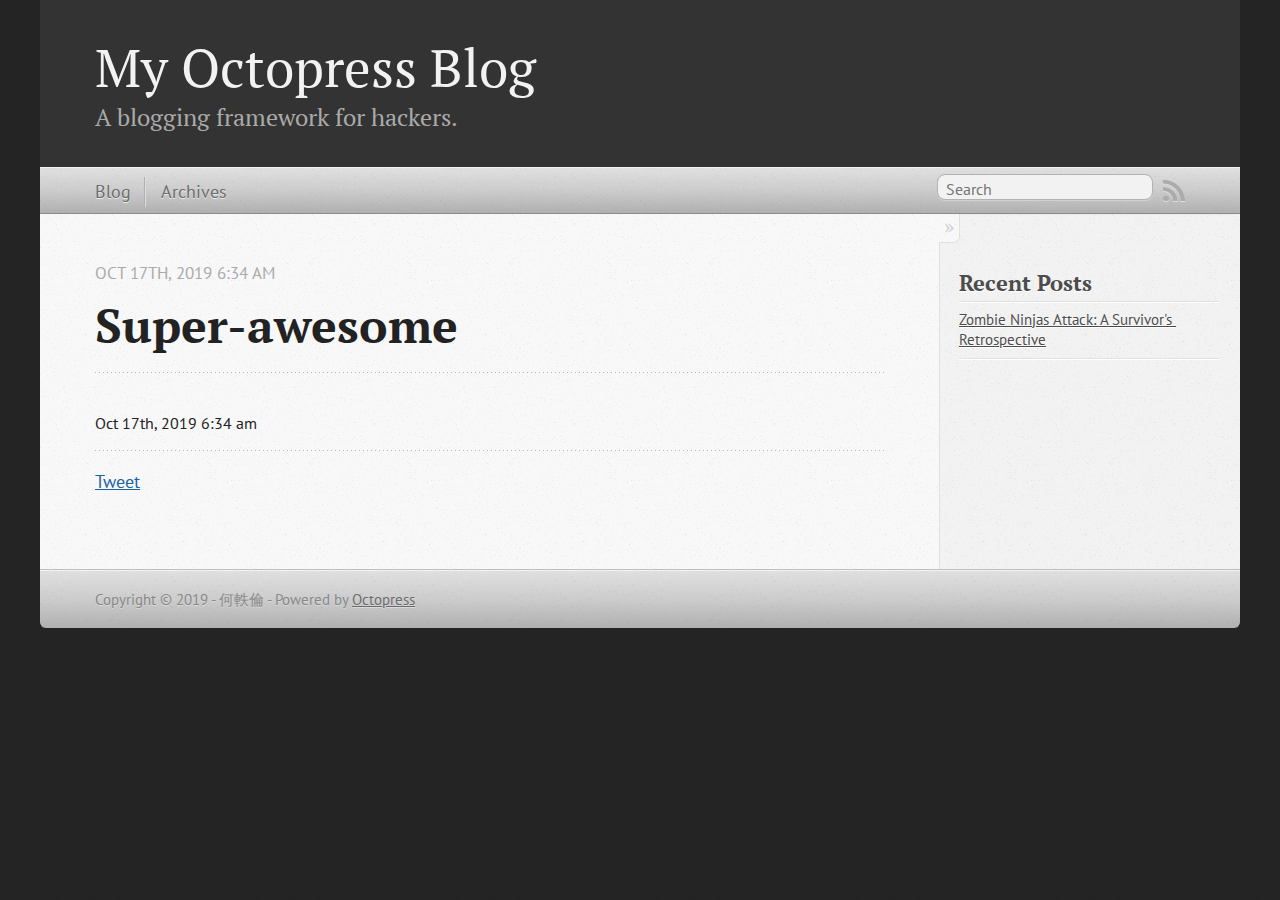
<file: super-awesome/index.html>
<!DOCTYPE html>
<!--[if IEMobile 7 ]><html class="no-js iem7"><![endif]-->
<!--[if lt IE 9]><html class="no-js lte-ie8"><![endif]-->
<!--[if (gt IE 8)|(gt IEMobile 7)|!(IEMobile)|!(IE)]><!--><html class="no-js" lang="en"><!--<![endif]-->
<head>
  <meta charset="utf-8">
  <title>Super-awesome - My Octopress Blog</title>
  <meta name="author" content="何軼倫">

  
  <meta name="description" content=" Super-awesome Oct 17th, 2019 6:34 am Oct 17th, 2019 6:34 am Tweet Recent Posts Zombie Ninjas Attack: A Survivor's Retrospective ">
  

  <!-- http://t.co/dKP3o1e -->
  <meta name="HandheldFriendly" content="True">
  <meta name="MobileOptimized" content="320">
  <meta name="viewport" content="width=device-width, initial-scale=1">

  
  <link rel="canonical" href="http://josephho290.github.io/super-awesome/">
  <link href="/favicon.png" rel="icon">
  <link href="/stylesheets/screen.css" media="screen, projection" rel="stylesheet" type="text/css">
  <link href="/atom.xml" rel="alternate" title="My Octopress Blog" type="application/atom+xml">
  <script src="/javascripts/modernizr-2.0.js"></script>
  <script src="//ajax.googleapis.com/ajax/libs/jquery/1.9.1/jquery.min.js"></script>
  <script>!window.jQuery && document.write(unescape('%3Cscript src="/javascripts/libs/jquery.min.js"%3E%3C/script%3E'))</script>
  <script src="/javascripts/octopress.js" type="text/javascript"></script>
  <!--Fonts from Google"s Web font directory at http://google.com/webfonts -->
<link href="//fonts.googleapis.com/css?family=PT+Serif:regular,italic,bold,bolditalic" rel="stylesheet" type="text/css">
<link href="//fonts.googleapis.com/css?family=PT+Sans:regular,italic,bold,bolditalic" rel="stylesheet" type="text/css">

  

</head>

<body   >
  <header role="banner"><hgroup>
  <h1><a href="/">My Octopress Blog</a></h1>
  
    <h2>A blogging framework for hackers.</h2>
  
</hgroup>

</header>
  <nav role="navigation"><ul class="subscription" data-subscription="rss">
  <li><a href="/atom.xml" rel="subscribe-rss" title="subscribe via RSS">RSS</a></li>
  
</ul>
  
<form action="https://www.google.com/search" method="get">
  <fieldset role="search">
    <input type="hidden" name="sitesearch" value="josephho290.github.io">
    <input class="search" type="text" name="q" results="0" placeholder="Search"/>
  </fieldset>
</form>
  
<ul class="main-navigation">
  <li><a href="/">Blog</a></li>
  <li><a href="/blog/archives">Archives</a></li>
</ul>

</nav>
  <div id="main">
    <div id="content">
      <div>
<article role="article">
  
  <header>
    <h1 class="entry-title">Super-awesome</h1>
    <p class="meta">




<time class='entry-date' datetime='2019-10-17T06:34:00+08:00'><span class='date'><span class='date-month'>Oct</span> <span class='date-day'>17</span><span class='date-suffix'>th</span>, <span class='date-year'>2019</span></span> <span class='time'>6:34 am</span></time></p>
  </header>
  
  

  
    <footer>
      <p class="meta">
        
        




<time class='entry-date' datetime='2019-10-17T06:34:00+08:00'><span class='date'><span class='date-month'>Oct</span> <span class='date-day'>17</span><span class='date-suffix'>th</span>, <span class='date-year'>2019</span></span> <span class='time'>6:34 am</span></time>
        
      </p>
      
        <div class="sharing">
  
  <a href="//twitter.com/share" class="twitter-share-button" data-url="http://josephho290.github.io/super-awesome/index.html" data-via="" data-counturl="http://josephho290.github.io/super-awesome/index.html" >Tweet</a>
  
  
  
</div>

      
    </footer>
  
</article>

</div>

<aside class="sidebar">
  
    <section>
  <h1>Recent Posts</h1>
  <ul id="recent_posts">
    
      <li class="post">
        <a href="/blog/2019/10/17/zombie-ninjas-attack-a-survivors-retrospective/">Zombie Ninjas Attack: A Survivor's Retrospective</a>
      </li>
    
  </ul>
</section>





  
</aside>


    </div>
  </div>
  <footer role="contentinfo"><p>
  Copyright &copy; 2019 - 何軼倫 -
  <span class="credit">Powered by <a href="http://octopress.org">Octopress</a></span>
</p>

</footer>
  







  <script type="text/javascript">
    (function(){
      var twitterWidgets = document.createElement('script');
      twitterWidgets.type = 'text/javascript';
      twitterWidgets.async = true;
      twitterWidgets.src = '//platform.twitter.com/widgets.js';
      document.getElementsByTagName('head')[0].appendChild(twitterWidgets);
    })();
  </script>





</body>
</html>
</file>
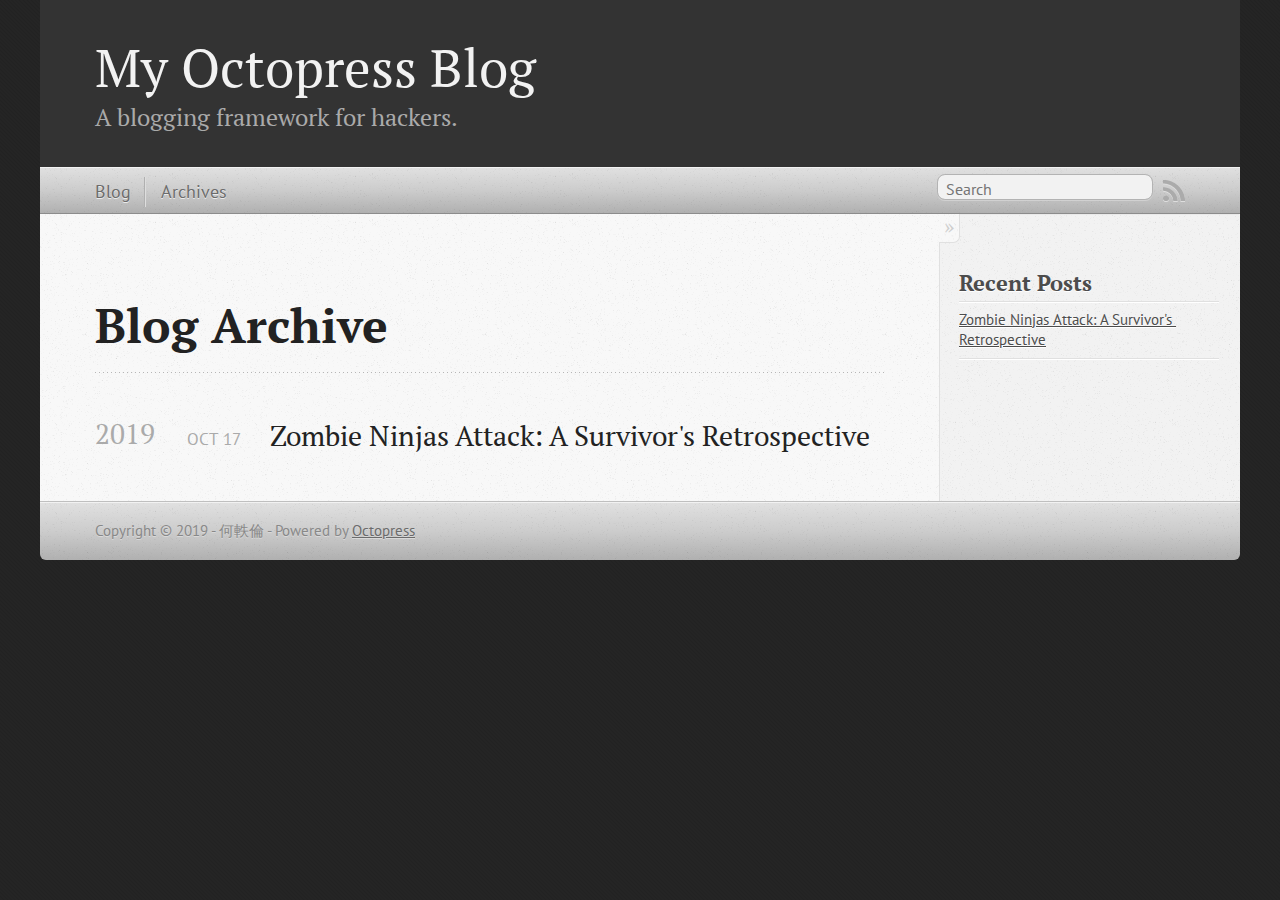
<file: blog/archives/index.html>
<!DOCTYPE html>
<!--[if IEMobile 7 ]><html class="no-js iem7"><![endif]-->
<!--[if lt IE 9]><html class="no-js lte-ie8"><![endif]-->
<!--[if (gt IE 8)|(gt IEMobile 7)|!(IEMobile)|!(IE)]><!--><html class="no-js" lang="en"><!--<![endif]-->
<head>
  <meta charset="utf-8">
  <title>Blog Archive - My Octopress Blog</title>
  <meta name="author" content="何軼倫">

  
  <meta name="description" content=" Blog Archive 2019 Zombie Ninjas Attack: A Survivor's Retrospective Oct 17 2019 Recent Posts Zombie Ninjas Attack: A Survivor's Retrospective ">
  

  <!-- http://t.co/dKP3o1e -->
  <meta name="HandheldFriendly" content="True">
  <meta name="MobileOptimized" content="320">
  <meta name="viewport" content="width=device-width, initial-scale=1">

  
  <link rel="canonical" href="http://josephho290.github.io/blog/archives/">
  <link href="/favicon.png" rel="icon">
  <link href="/stylesheets/screen.css" media="screen, projection" rel="stylesheet" type="text/css">
  <link href="/atom.xml" rel="alternate" title="My Octopress Blog" type="application/atom+xml">
  <script src="/javascripts/modernizr-2.0.js"></script>
  <script src="//ajax.googleapis.com/ajax/libs/jquery/1.9.1/jquery.min.js"></script>
  <script>!window.jQuery && document.write(unescape('%3Cscript src="/javascripts/libs/jquery.min.js"%3E%3C/script%3E'))</script>
  <script src="/javascripts/octopress.js" type="text/javascript"></script>
  <!--Fonts from Google"s Web font directory at http://google.com/webfonts -->
<link href="//fonts.googleapis.com/css?family=PT+Serif:regular,italic,bold,bolditalic" rel="stylesheet" type="text/css">
<link href="//fonts.googleapis.com/css?family=PT+Sans:regular,italic,bold,bolditalic" rel="stylesheet" type="text/css">

  

</head>

<body   >
  <header role="banner"><hgroup>
  <h1><a href="/">My Octopress Blog</a></h1>
  
    <h2>A blogging framework for hackers.</h2>
  
</hgroup>

</header>
  <nav role="navigation"><ul class="subscription" data-subscription="rss">
  <li><a href="/atom.xml" rel="subscribe-rss" title="subscribe via RSS">RSS</a></li>
  
</ul>
  
<form action="https://www.google.com/search" method="get">
  <fieldset role="search">
    <input type="hidden" name="sitesearch" value="josephho290.github.io">
    <input class="search" type="text" name="q" results="0" placeholder="Search"/>
  </fieldset>
</form>
  
<ul class="main-navigation">
  <li><a href="/">Blog</a></li>
  <li><a href="/blog/archives">Archives</a></li>
</ul>

</nav>
  <div id="main">
    <div id="content">
      <div>
<article role="article">
  
  <header>
    <h1 class="entry-title">Blog Archive</h1>
    
  </header>
  
  <div id="blog-archives">



  
  <h2>2019</h2>

<article>
  
<h1><a href="/blog/2019/10/17/zombie-ninjas-attack-a-survivors-retrospective/">Zombie Ninjas Attack: A Survivor's Retrospective</a></h1>
<time datetime="2019-10-17T06:33:07+08:00" pubdate><span class='month'>Oct</span> <span class='day'>17</span> <span class='year'>2019</span></time>


</article>

</div>

  
</article>

</div>

<aside class="sidebar">
  
    <section>
  <h1>Recent Posts</h1>
  <ul id="recent_posts">
    
      <li class="post">
        <a href="/blog/2019/10/17/zombie-ninjas-attack-a-survivors-retrospective/">Zombie Ninjas Attack: A Survivor's Retrospective</a>
      </li>
    
  </ul>
</section>





  
</aside>


    </div>
  </div>
  <footer role="contentinfo"><p>
  Copyright &copy; 2019 - 何軼倫 -
  <span class="credit">Powered by <a href="http://octopress.org">Octopress</a></span>
</p>

</footer>
  







  <script type="text/javascript">
    (function(){
      var twitterWidgets = document.createElement('script');
      twitterWidgets.type = 'text/javascript';
      twitterWidgets.async = true;
      twitterWidgets.src = '//platform.twitter.com/widgets.js';
      document.getElementsByTagName('head')[0].appendChild(twitterWidgets);
    })();
  </script>





</body>
</html>
</file>
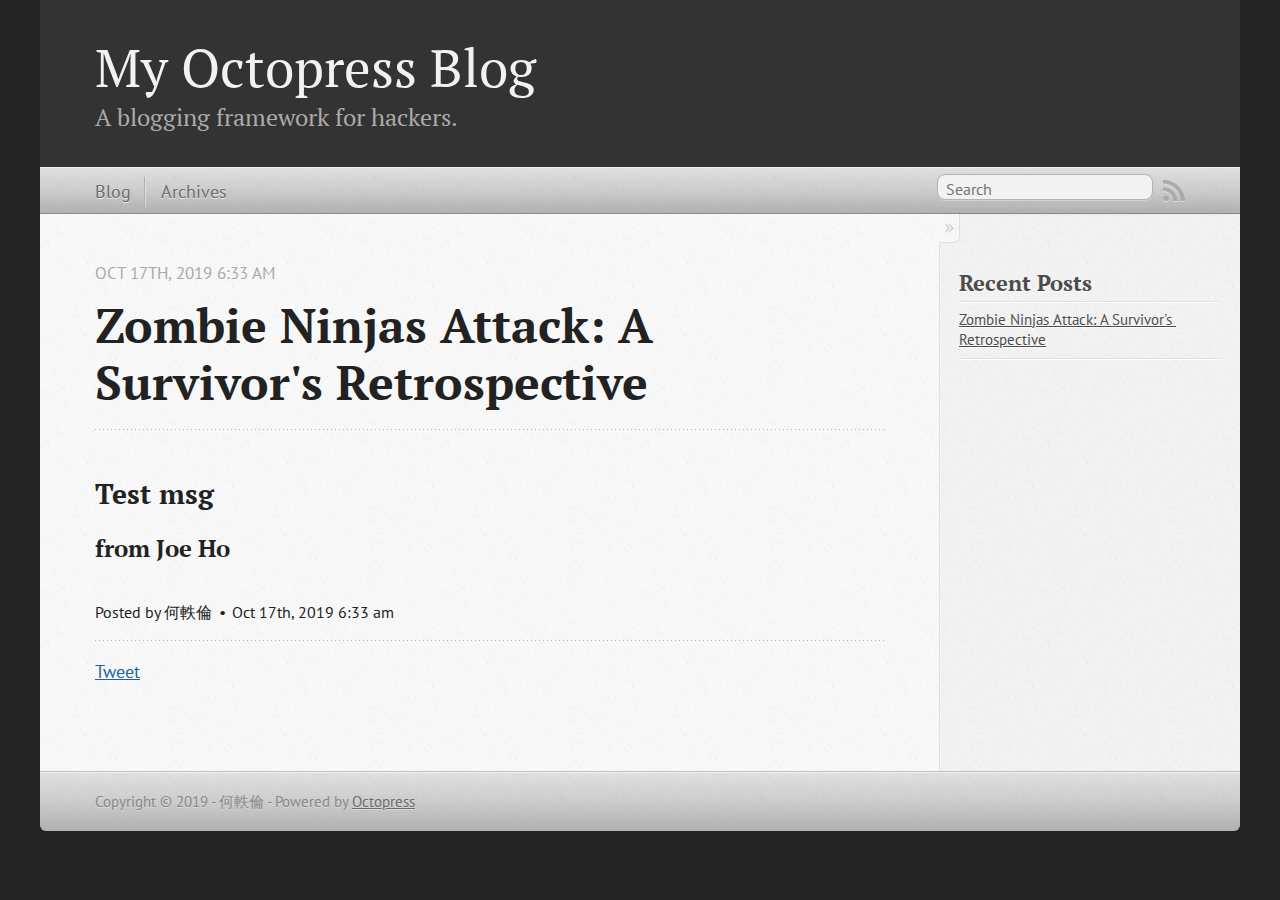
<file: blog/2019/10/17/zombie-ninjas-attack-a-survivors-retrospective/index.html>
<!DOCTYPE html>
<!--[if IEMobile 7 ]><html class="no-js iem7"><![endif]-->
<!--[if lt IE 9]><html class="no-js lte-ie8"><![endif]-->
<!--[if (gt IE 8)|(gt IEMobile 7)|!(IEMobile)|!(IE)]><!--><html class="no-js" lang="en"><!--<![endif]-->
<head>
  <meta charset="utf-8">
  <title>Zombie Ninjas Attack: A Survivor's Retrospective - My Octopress Blog</title>
  <meta name="author" content="何軼倫">

  
  <meta name="description" content="Test msg from Joe Ho
">
  

  <!-- http://t.co/dKP3o1e -->
  <meta name="HandheldFriendly" content="True">
  <meta name="MobileOptimized" content="320">
  <meta name="viewport" content="width=device-width, initial-scale=1">

  
  <link rel="canonical" href="http://josephho290.github.io/blog/2019/10/17/zombie-ninjas-attack-a-survivors-retrospective/">
  <link href="/favicon.png" rel="icon">
  <link href="/stylesheets/screen.css" media="screen, projection" rel="stylesheet" type="text/css">
  <link href="/atom.xml" rel="alternate" title="My Octopress Blog" type="application/atom+xml">
  <script src="/javascripts/modernizr-2.0.js"></script>
  <script src="//ajax.googleapis.com/ajax/libs/jquery/1.9.1/jquery.min.js"></script>
  <script>!window.jQuery && document.write(unescape('%3Cscript src="/javascripts/libs/jquery.min.js"%3E%3C/script%3E'))</script>
  <script src="/javascripts/octopress.js" type="text/javascript"></script>
  <!--Fonts from Google"s Web font directory at http://google.com/webfonts -->
<link href="//fonts.googleapis.com/css?family=PT+Serif:regular,italic,bold,bolditalic" rel="stylesheet" type="text/css">
<link href="//fonts.googleapis.com/css?family=PT+Sans:regular,italic,bold,bolditalic" rel="stylesheet" type="text/css">

  

</head>

<body   >
  <header role="banner"><hgroup>
  <h1><a href="/">My Octopress Blog</a></h1>
  
    <h2>A blogging framework for hackers.</h2>
  
</hgroup>

</header>
  <nav role="navigation"><ul class="subscription" data-subscription="rss">
  <li><a href="/atom.xml" rel="subscribe-rss" title="subscribe via RSS">RSS</a></li>
  
</ul>
  
<form action="https://www.google.com/search" method="get">
  <fieldset role="search">
    <input type="hidden" name="sitesearch" value="josephho290.github.io">
    <input class="search" type="text" name="q" results="0" placeholder="Search"/>
  </fieldset>
</form>
  
<ul class="main-navigation">
  <li><a href="/">Blog</a></li>
  <li><a href="/blog/archives">Archives</a></li>
</ul>

</nav>
  <div id="main">
    <div id="content">
      <div>
<article class="hentry" role="article">
  
  <header>
    
      <h1 class="entry-title">Zombie Ninjas Attack: A Survivor's Retrospective</h1>
    
    
      <p class="meta">
        




<time class='entry-date' datetime='2019-10-17T06:33:07+08:00'><span class='date'><span class='date-month'>Oct</span> <span class='date-day'>17</span><span class='date-suffix'>th</span>, <span class='date-year'>2019</span></span> <span class='time'>6:33 am</span></time>
        
      </p>
    
  </header>


<div class="entry-content"><h2>Test msg</h2>

<h3>from Joe Ho</h3>
</div>


  <footer>
    <p class="meta">
      
  

<span class="byline author vcard">Posted by <span class="fn">何軼倫</span></span>

      




<time class='entry-date' datetime='2019-10-17T06:33:07+08:00'><span class='date'><span class='date-month'>Oct</span> <span class='date-day'>17</span><span class='date-suffix'>th</span>, <span class='date-year'>2019</span></span> <span class='time'>6:33 am</span></time>
      


    </p>
    
      <div class="sharing">
  
  <a href="//twitter.com/share" class="twitter-share-button" data-url="http://josephho290.github.io/blog/2019/10/17/zombie-ninjas-attack-a-survivors-retrospective/" data-via="" data-counturl="http://josephho290.github.io/blog/2019/10/17/zombie-ninjas-attack-a-survivors-retrospective/" >Tweet</a>
  
  
  
</div>

    
    <p class="meta">
      
      
    </p>
  </footer>
</article>

</div>

<aside class="sidebar">
  
    <section>
  <h1>Recent Posts</h1>
  <ul id="recent_posts">
    
      <li class="post">
        <a href="/blog/2019/10/17/zombie-ninjas-attack-a-survivors-retrospective/">Zombie Ninjas Attack: A Survivor's Retrospective</a>
      </li>
    
  </ul>
</section>





  
</aside>


    </div>
  </div>
  <footer role="contentinfo"><p>
  Copyright &copy; 2019 - 何軼倫 -
  <span class="credit">Powered by <a href="http://octopress.org">Octopress</a></span>
</p>

</footer>
  







  <script type="text/javascript">
    (function(){
      var twitterWidgets = document.createElement('script');
      twitterWidgets.type = 'text/javascript';
      twitterWidgets.async = true;
      twitterWidgets.src = '//platform.twitter.com/widgets.js';
      document.getElementsByTagName('head')[0].appendChild(twitterWidgets);
    })();
  </script>





</body>
</html>
</file>
<file: stylesheets/screen.css>
html,body,div,span,applet,object,iframe,h1,h2,h3,h4,h5,h6,p,blockquote,pre,a,abbr,acronym,address,big,cite,code,del,dfn,em,img,ins,kbd,q,s,samp,small,strike,strong,sub,sup,tt,var,b,u,i,center,dl,dt,dd,ol,ul,li,fieldset,form,label,legend,table,caption,tbody,tfoot,thead,tr,th,td,article,aside,canvas,details,embed,figure,figcaption,footer,header,hgroup,menu,nav,output,ruby,section,summary,time,mark,audio,video{margin:0;padding:0;border:0;font:inherit;font-size:100%;vertical-align:baseline}html{line-height:1}ol,ul{list-style:none}table{border-collapse:collapse;border-spacing:0}caption,th,td{text-align:left;font-weight:normal;vertical-align:middle}q,blockquote{quotes:none}q:before,q:after,blockquote:before,blockquote:after{content:"";content:none}a img{border:none}article,aside,details,figcaption,figure,footer,header,hgroup,main,menu,nav,section,summary{display:block}a{color:#1863a1}a:visited{color:#751590}a:focus{color:#0181eb}a:hover{color:#0181eb}a:active{color:#01579f}aside.sidebar a{color:#222}aside.sidebar a:focus{color:#0181eb}aside.sidebar a:hover{color:#0181eb}aside.sidebar a:active{color:#01579f}a{-moz-transition:color .3s;-o-transition:color .3s;-webkit-transition:color .3s;transition:color .3s}html{background:#252525 url('/images/line-tile.png?1571125730') top left}body>div{background:#f2f2f2 url('/images/noise.png?1571125730') top left;border-bottom:1px solid #bfbfbf}body>div>div{background:#f8f8f8 url('/images/noise.png?1571125730') top left;border-right:1px solid #e0e0e0}.heading,body>header h1,h1,h2,h3,h4,h5,h6{font-family:"PT Serif","Georgia","Helvetica Neue",Arial,sans-serif}.sans,body>header h2,article header p.meta,article>footer,#content .blog-index footer,html .gist .gist-file .gist-meta,#blog-archives a.category,#blog-archives time,aside.sidebar section,body>footer{font-family:"PT Sans","Helvetica Neue",Arial,sans-serif}.serif,body,#content .blog-index a[rel=full-article]{font-family:"PT Serif",Georgia,Times,"Times New Roman",serif}.mono,pre,code,tt,p code,li code{font-family:Menlo,Monaco,"Andale Mono","lucida console","Courier New",monospace}body>header h1{font-size:2.2em;font-family:"PT Serif","Georgia","Helvetica Neue",Arial,sans-serif;font-weight:normal;line-height:1.2em;margin-bottom:0.6667em}body>header h2{font-family:"PT Serif","Georgia","Helvetica Neue",Arial,sans-serif}body{line-height:1.5em;color:#222}h1{font-size:2.2em;line-height:1.2em}@media only screen and (min-width: 992px){body{font-size:1.15em}h1{font-size:2.6em;line-height:1.2em}}h1,h2,h3,h4,h5,h6{text-rendering:optimizelegibility;margin-bottom:1em;font-weight:bold}h2,section h1{font-size:1.5em}h3,section h2,section section h1{font-size:1.3em}h4,section h3,section section h2,section section section h1{font-size:1em}h5,section h4,section section h3{font-size:.9em}h6,section h5,section section h4,section section section h3{font-size:.8em}p,article blockquote,ul,ol{margin-bottom:1.5em}ul{list-style-type:disc}ul ul{list-style-type:circle;margin-bottom:0px}ul ul ul{list-style-type:square;margin-bottom:0px}ol{list-style-type:decimal}ol ol{list-style-type:lower-alpha;margin-bottom:0px}ol ol ol{list-style-type:lower-roman;margin-bottom:0px}ul,ul ul,ul ol,ol,ol ul,ol ol{margin-left:1.3em}ul ul,ul ol,ol ul,ol ol{margin-bottom:0em}strong{font-weight:bold}em{font-style:italic}sup,sub{font-size:0.75em;position:relative;display:inline-block;padding:0 .2em;line-height:.8em}sup{top:-.5em}sub{bottom:-.5em}a[rev='footnote']{font-size:.75em;padding:0 .3em;line-height:1}q{font-style:italic}q:before{content:"\201C"}q:after{content:"\201D"}em,dfn{font-style:italic}strong,dfn{font-weight:bold}del,s{text-decoration:line-through}abbr,acronym{border-bottom:1px dotted;cursor:help}hr{margin-bottom:0.2em}small{font-size:.8em}big{font-size:1.2em}article blockquote{font-style:italic;position:relative;font-size:1.2em;line-height:1.5em;padding-left:1em;border-left:4px solid rgba(170,170,170,0.5)}article blockquote cite{font-style:italic}article blockquote cite a{color:#aaa !important;word-wrap:break-word}article blockquote cite:before{content:'\2014';padding-right:.3em;padding-left:.3em;color:#aaa}@media only screen and (min-width: 992px){article blockquote{padding-left:1.5em;border-left-width:4px}}.pullquote-right:before,.pullquote-left:before{padding:0;border:none;content:attr(data-pullquote);float:right;width:45%;margin:.5em 0 1em 1.5em;position:relative;top:7px;font-size:1.4em;line-height:1.45em}.pullquote-left:before{float:left;margin:.5em 1.5em 1em 0}.force-wrap,article a,aside.sidebar a{white-space:-moz-pre-wrap;white-space:-pre-wrap;white-space:-o-pre-wrap;white-space:pre-wrap;word-wrap:break-word}.group,body>header,body>nav,body>footer,body #content>article,body #content>div>article,body #content>div>section,body div.pagination,aside.sidebar,#main,#content,.sidebar{*zoom:1}.group:after,body>header:after,body>nav:after,body>footer:after,body #content>article:after,body #content>div>article:after,body #content>div>section:after,body div.pagination:after,#main:after,#content:after,.sidebar:after{content:"";display:table;clear:both}body{-webkit-text-size-adjust:none;max-width:1200px;position:relative;margin:0 auto}body>header,body>nav,body>footer,body #content>article,body #content>div>article,body #content>div>section{padding-left:18px;padding-right:18px}@media only screen and (min-width: 480px){body>header,body>nav,body>footer,body #content>article,body #content>div>article,body #content>div>section{padding-left:25px;padding-right:25px}}@media only screen and (min-width: 768px){body>header,body>nav,body>footer,body #content>article,body #content>div>article,body #content>div>section{padding-left:35px;padding-right:35px}}@media only screen and (min-width: 992px){body>header,body>nav,body>footer,body #content>article,body #content>div>article,body #content>div>section{padding-left:55px;padding-right:55px}}body div.pagination{margin-left:18px;margin-right:18px}@media only screen and (min-width: 480px){body div.pagination{margin-left:25px;margin-right:25px}}@media only screen and (min-width: 768px){body div.pagination{margin-left:35px;margin-right:35px}}@media only screen and (min-width: 992px){body div.pagination{margin-left:55px;margin-right:55px}}body>header{font-size:1em;padding-top:1.5em;padding-bottom:1.5em}#content{overflow:hidden}#content>div,#content>article{width:100%}aside.sidebar{float:none;padding:0 18px 1px;background-color:#f7f7f7;border-top:1px solid #e0e0e0}.flex-content,article img,article video,article .flash-video,aside.sidebar img{max-width:100%;height:auto}.basic-alignment.left,article img.left,article video.left,article .left.flash-video,aside.sidebar img.left{float:left;margin-right:1.5em}.basic-alignment.right,article img.right,article video.right,article .right.flash-video,aside.sidebar img.right{float:right;margin-left:1.5em}.basic-alignment.center,article img.center,article video.center,article .center.flash-video,aside.sidebar img.center{display:block;margin:0 auto 1.5em}.basic-alignment.left,article img.left,article video.left,article .left.flash-video,aside.sidebar img.left,.basic-alignment.right,article img.right,article video.right,article .right.flash-video,aside.sidebar img.right{margin-bottom:.8em}.toggle-sidebar,.no-sidebar .toggle-sidebar{display:none}@media only screen and (min-width: 750px){body.sidebar-footer aside.sidebar{float:none;width:auto;clear:left;margin:0;padding:0 35px 1px;background-color:#f7f7f7;border-top:1px solid #eaeaea}body.sidebar-footer aside.sidebar section.odd,body.sidebar-footer aside.sidebar section.even{float:left;width:48%}body.sidebar-footer aside.sidebar section.odd{margin-left:0}body.sidebar-footer aside.sidebar section.even{margin-left:4%}body.sidebar-footer aside.sidebar.thirds section{width:30%;margin-left:5%}body.sidebar-footer aside.sidebar.thirds section.first{margin-left:0;clear:both}}body.sidebar-footer #content{margin-right:0px}body.sidebar-footer .toggle-sidebar{display:none}@media only screen and (min-width: 550px){body>header{font-size:1em}}@media only screen and (min-width: 750px){aside.sidebar{float:none;width:auto;clear:left;margin:0;padding:0 35px 1px;background-color:#f7f7f7;border-top:1px solid #eaeaea}aside.sidebar section.odd,aside.sidebar section.even{float:left;width:48%}aside.sidebar section.odd{margin-left:0}aside.sidebar section.even{margin-left:4%}aside.sidebar.thirds section{width:30%;margin-left:5%}aside.sidebar.thirds section.first{margin-left:0;clear:both}}@media only screen and (min-width: 768px){body{-webkit-text-size-adjust:auto}body>header{font-size:1.2em}#main{padding:0;margin:0 auto}#content{overflow:visible;margin-right:240px;position:relative}.no-sidebar #content{margin-right:0;border-right:0}.collapse-sidebar #content{margin-right:20px}#content>div,#content>article{padding-top:17.5px;padding-bottom:17.5px;float:left}aside.sidebar{width:210px;padding:0 15px 15px;background:none;clear:none;float:left;margin:0 -100% 0 0}aside.sidebar section{width:auto;margin-left:0}aside.sidebar section.odd,aside.sidebar section.even{float:none;width:auto;margin-left:0}.collapse-sidebar aside.sidebar{float:none;width:auto;clear:left;margin:0;padding:0 35px 1px;background-color:#f7f7f7;border-top:1px solid #eaeaea}.collapse-sidebar aside.sidebar section.odd,.collapse-sidebar aside.sidebar section.even{float:left;width:48%}.collapse-sidebar aside.sidebar section.odd{margin-left:0}.collapse-sidebar aside.sidebar section.even{margin-left:4%}.collapse-sidebar aside.sidebar.thirds section{width:30%;margin-left:5%}.collapse-sidebar aside.sidebar.thirds section.first{margin-left:0;clear:both}}@media only screen and (min-width: 992px){body>header{font-size:1.3em}#content{margin-right:300px}#content>div,#content>article{padding-top:27.5px;padding-bottom:27.5px}aside.sidebar{width:260px;padding:1.2em 20px 20px}.collapse-sidebar aside.sidebar{padding-left:55px;padding-right:55px}}@media only screen and (min-width: 768px){ul,ol{margin-left:0}}body>header{background:#333}body>header h1{display:inline-block;margin:0}body>header h1 a,body>header h1 a:visited,body>header h1 a:hover{color:#f2f2f2;text-decoration:none}body>header h2{margin:.2em 0 0;font-size:1em;color:#aaa;font-weight:normal}body>nav{position:relative;background-color:#ccc;background:url('/images/noise.png?1571125730'),url('[data-uri]');background:url('/images/noise.png?1571125730'),-webkit-gradient(linear, 50% 0%, 50% 100%, color-stop(0%, #e0e0e0),color-stop(50%, #cccccc),color-stop(100%, #b0b0b0));background:url('/images/noise.png?1571125730'),-moz-linear-gradient(#e0e0e0,#cccccc,#b0b0b0);background:url('/images/noise.png?1571125730'),-webkit-linear-gradient(#e0e0e0,#cccccc,#b0b0b0);background:url('/images/noise.png?1571125730'),linear-gradient(#e0e0e0,#cccccc,#b0b0b0);border-top:1px solid #f2f2f2;border-bottom:1px solid #8c8c8c;padding-top:.35em;padding-bottom:.35em}body>nav form{-moz-background-clip:padding;-o-background-clip:padding-box;-webkit-background-clip:padding;background-clip:padding-box;margin:0;padding:0}body>nav form .search{padding:.3em .5em 0;font-size:.85em;font-family:"PT Sans","Helvetica Neue",Arial,sans-serif;line-height:1.1em;width:95%;-moz-border-radius:.5em;-webkit-border-radius:.5em;border-radius:.5em;-moz-background-clip:padding;-o-background-clip:padding-box;-webkit-background-clip:padding;background-clip:padding-box;-moz-box-shadow:#d1d1d1 0 1px;-webkit-box-shadow:#d1d1d1 0 1px;box-shadow:#d1d1d1 0 1px;background-color:#f2f2f2;border:1px solid #b3b3b3;color:#888}body>nav form .search:focus{color:#444;border-color:#80b1df;-moz-box-shadow:#80b1df 0 0 4px,#80b1df 0 0 3px inset;-webkit-box-shadow:#80b1df 0 0 4px,#80b1df 0 0 3px inset;box-shadow:#80b1df 0 0 4px,#80b1df 0 0 3px inset;background-color:#fff;outline:none}body>nav fieldset[role=search]{float:right;width:48%}body>nav fieldset.mobile-nav{float:left;width:48%}body>nav fieldset.mobile-nav select{width:100%;font-size:.8em;border:1px solid #888}body>nav ul{display:none}@media only screen and (min-width: 550px){body>nav{font-size:.9em}body>nav ul{margin:0;padding:0;border:0;overflow:hidden;*zoom:1;float:left;display:block;padding-top:.15em}body>nav ul li{list-style-image:none;list-style-type:none;margin-left:0;white-space:nowrap;float:left;padding-left:0;padding-right:0}body>nav ul li:first-child{padding-left:0}body>nav ul li:last-child{padding-right:0}body>nav ul li.last{padding-right:0}body>nav ul.subscription{margin-left:.8em;float:right}body>nav ul.subscription li:last-child a{padding-right:0}body>nav ul li{margin:0}body>nav a{color:#6b6b6b;font-family:"PT Sans","Helvetica Neue",Arial,sans-serif;text-shadow:#ebebeb 0 1px;float:left;text-decoration:none;font-size:1.1em;padding:.1em 0;line-height:1.5em}body>nav a:visited{color:#6b6b6b}body>nav a:hover{color:#2b2b2b}body>nav li+li{border-left:1px solid #b0b0b0;margin-left:.8em}body>nav li+li a{padding-left:.8em;border-left:1px solid #dedede}body>nav form{float:right;text-align:left;padding-left:.8em;width:175px}body>nav form .search{width:93%;font-size:.95em;line-height:1.2em}body>nav ul[data-subscription$=email]+form{width:97px}body>nav ul[data-subscription$=email]+form .search{width:91%}body>nav fieldset.mobile-nav{display:none}body>nav fieldset[role=search]{width:99%}}@media only screen and (min-width: 992px){body>nav form{width:215px}body>nav ul[data-subscription$=email]+form{width:147px}}.no-placeholder body>nav .search{background:#f2f2f2 url('/images/search.png?1571125730') 0.3em 0.25em no-repeat;text-indent:1.3em}@media only screen and (min-width: 550px){.maskImage body>nav ul[data-subscription$=email]+form{width:123px}}@media only screen and (min-width: 992px){.maskImage body>nav ul[data-subscription$=email]+form{width:173px}}.maskImage ul.subscription{position:relative;top:.2em}.maskImage ul.subscription li,.maskImage ul.subscription a{border:0;padding:0}.maskImage a[rel=subscribe-rss]{position:relative;top:0px;text-indent:-999999em;background-color:#dedede;border:0;padding:0}.maskImage a[rel=subscribe-rss],.maskImage a[rel=subscribe-rss]:after{-webkit-mask-image:url('/images/rss.png?1571125730');-moz-mask-image:url('/images/rss.png?1571125730');-ms-mask-image:url('/images/rss.png?1571125730');-o-mask-image:url('/images/rss.png?1571125730');mask-image:url('/images/rss.png?1571125730');-webkit-mask-repeat:no-repeat;-moz-mask-repeat:no-repeat;-ms-mask-repeat:no-repeat;-o-mask-repeat:no-repeat;mask-repeat:no-repeat;width:22px;height:22px}.maskImage a[rel=subscribe-rss]:after{content:"";position:absolute;top:-1px;left:0;background-color:#ababab}.maskImage a[rel=subscribe-rss]:hover:after{background-color:#9e9e9e}.maskImage a[rel=subscribe-email]{position:relative;top:0px;text-indent:-999999em;background-color:#dedede;border:0;padding:0}.maskImage a[rel=subscribe-email],.maskImage a[rel=subscribe-email]:after{-webkit-mask-image:url('/images/email.png?1571125729');-moz-mask-image:url('/images/email.png?1571125729');-ms-mask-image:url('/images/email.png?1571125729');-o-mask-image:url('/images/email.png?1571125729');mask-image:url('/images/email.png?1571125729');-webkit-mask-repeat:no-repeat;-moz-mask-repeat:no-repeat;-ms-mask-repeat:no-repeat;-o-mask-repeat:no-repeat;mask-repeat:no-repeat;width:28px;height:22px}.maskImage a[rel=subscribe-email]:after{content:"";position:absolute;top:-1px;left:0;background-color:#ababab}.maskImage a[rel=subscribe-email]:hover:after{background-color:#9e9e9e}article{padding-top:1em}article header{position:relative;padding-top:2em;padding-bottom:1em;margin-bottom:1em;background:url('[data-uri]') bottom left repeat-x}article header h1{margin:0}article header h1 a{text-decoration:none}article header h1 a:hover{text-decoration:underline}article header p{font-size:.9em;color:#aaa;margin:0}article header p.meta{text-transform:uppercase;position:absolute;top:0}@media only screen and (min-width: 768px){article header{margin-bottom:1.5em;padding-bottom:1em;background:url('[data-uri]') bottom left repeat-x}}article h2{padding-top:0.8em;background:url('[data-uri]') top left repeat-x}.entry-content article h2:first-child,article header+h2{padding-top:0}article h2:first-child,article header+h2{background:none}article .feature{padding-top:.5em;margin-bottom:1em;padding-bottom:1em;background:url('[data-uri]') bottom left repeat-x;font-size:2.0em;font-style:italic;line-height:1.3em}article img,article video,article .flash-video{-moz-border-radius:.3em;-webkit-border-radius:.3em;border-radius:.3em;-moz-box-shadow:rgba(0,0,0,0.15) 0 1px 4px;-webkit-box-shadow:rgba(0,0,0,0.15) 0 1px 4px;box-shadow:rgba(0,0,0,0.15) 0 1px 4px;-moz-box-sizing:border-box;-webkit-box-sizing:border-box;box-sizing:border-box;border:#fff 0.5em solid}article video,article .flash-video{margin:0 auto 1.5em}article video{display:block;width:100%}article .flash-video>div{position:relative;display:block;padding-bottom:56.25%;padding-top:1px;height:0;overflow:hidden}article .flash-video>div iframe,article .flash-video>div object,article .flash-video>div embed{position:absolute;top:0;left:0;width:100%;height:100%}article>footer{padding-bottom:2.5em;margin-top:2em}article>footer p.meta{margin-bottom:.8em;font-size:.85em;clear:both;overflow:hidden}.blog-index article+article{background:url('[data-uri]') top left repeat-x}#content .blog-index{padding-top:0;padding-bottom:0}#content .blog-index article{padding-top:2em}#content .blog-index article header{background:none;padding-bottom:0}#content .blog-index article h1{font-size:2.2em}#content .blog-index article h1 a{color:inherit}#content .blog-index article h1 a:hover{color:#0181eb}#content .blog-index a[rel=full-article]{background:#ebebeb;display:inline-block;padding:.4em .8em;margin-right:.5em;text-decoration:none;color:#666;-moz-transition:background-color .5s;-o-transition:background-color .5s;-webkit-transition:background-color .5s;transition:background-color .5s}#content .blog-index a[rel=full-article]:hover{background:#0181eb;text-shadow:none;color:#f8f8f8}#content .blog-index footer{margin-top:1em}.separator,article>footer .byline+time:before,article>footer time+time:before,article>footer .comments:before,article>footer .byline ~ .categories:before{content:"\2022 ";padding:0 .4em 0 .2em;display:inline-block}#content div.pagination{text-align:center;font-size:.95em;position:relative;background:url('[data-uri]') top left repeat-x;padding-top:1.5em;padding-bottom:1.5em}#content div.pagination a{text-decoration:none;color:#aaa}#content div.pagination a.prev{position:absolute;left:0}#content div.pagination a.next{position:absolute;right:0}#content div.pagination a:hover{color:#0181eb}#content div.pagination a[href*=archive]:before,#content div.pagination a[href*=archive]:after{content:'\2014';padding:0 .3em}p.meta+.sharing{padding-top:1em;padding-left:0;background:url('[data-uri]') top left repeat-x}#fb-root{display:none}.highlight,html .gist .gist-file .gist-syntax .gist-highlight{border:1px solid #05232b !important}.highlight table td.code,html .gist .gist-file .gist-syntax .gist-highlight table td.code{width:100%}.highlight .line-numbers,html .gist .gist-file .gist-syntax .highlight .line_numbers{text-align:right;font-size:13px;line-height:1.45em;background:#073642 url('/images/noise.png?1571125730') top left !important;border-right:1px solid #00232c !important;-moz-box-shadow:#083e4b -1px 0 inset;-webkit-box-shadow:#083e4b -1px 0 inset;box-shadow:#083e4b -1px 0 inset;text-shadow:#021014 0 -1px;padding:.8em !important;-moz-border-radius:0;-webkit-border-radius:0;border-radius:0}.highlight .line-numbers span,html .gist .gist-file .gist-syntax .highlight .line_numbers span{color:#586e75 !important}figure.code,.gist-file,pre{-moz-box-shadow:rgba(0,0,0,0.06) 0 0 10px;-webkit-box-shadow:rgba(0,0,0,0.06) 0 0 10px;box-shadow:rgba(0,0,0,0.06) 0 0 10px}figure.code .highlight pre,.gist-file .highlight pre,pre .highlight pre{-moz-box-shadow:none;-webkit-box-shadow:none;box-shadow:none}.gist .highlight *::-moz-selection,figure.code .highlight *::-moz-selection{background:#386774;color:inherit;text-shadow:#002b36 0 1px}.gist .highlight *::-webkit-selection,figure.code .highlight *::-webkit-selection{background:#386774;color:inherit;text-shadow:#002b36 0 1px}.gist .highlight *::selection,figure.code .highlight *::selection{background:#386774;color:inherit;text-shadow:#002b36 0 1px}html .gist .gist-file{margin-bottom:1.8em;position:relative;border:none;padding-top:26px !important}html .gist .gist-file .highlight{margin-bottom:0}html .gist .gist-file .gist-syntax{border-bottom:0 !important;background:none !important}html .gist .gist-file .gist-syntax .gist-highlight{background:#002b36 !important}html .gist .gist-file .gist-syntax .highlight pre{padding:0}html .gist .gist-file .gist-meta{padding:.6em 0.8em;border:1px solid #083e4b !important;color:#586e75;font-size:.7em !important;background:#073642 url('/images/noise.png?1571125730') top left;line-height:1.5em}html .gist .gist-file .gist-meta a{color:#76888b !important;text-decoration:none}html .gist .gist-file .gist-meta a:hover,html .gist .gist-file .gist-meta a:focus{text-decoration:underline}html .gist .gist-file .gist-meta a:hover{color:#93a1a1 !important}html .gist .gist-file .gist-meta a[href*='#file']{position:absolute;top:0;left:0;right:-10px;color:#474747 !important}html .gist .gist-file .gist-meta a[href*='#file']:hover{color:#1863a1 !important}html .gist .gist-file .gist-meta a[href*=raw]{top:.4em}pre{background:#002b36 url('/images/noise.png?1571125730') top left;-moz-border-radius:.4em;-webkit-border-radius:.4em;border-radius:.4em;border:1px solid #05232b;line-height:1.45em;font-size:13px;margin-bottom:2.1em;padding:.8em 1em;color:#93a1a1;overflow:auto}h3.filename+pre{-moz-border-radius-topleft:0px;-webkit-border-top-left-radius:0px;border-top-left-radius:0px;-moz-border-radius-topright:0px;-webkit-border-top-right-radius:0px;border-top-right-radius:0px}p code,li code{display:inline-block;white-space:no-wrap;background:#fff;font-size:.8em;line-height:1.5em;color:#555;border:1px solid #ddd;-moz-border-radius:.4em;-webkit-border-radius:.4em;border-radius:.4em;padding:0 .3em;margin:-1px 0}p pre code,li pre code{font-size:1em !important;background:none;border:none}.pre-code,html .gist .gist-file .gist-syntax .highlight pre,.highlight code{font-family:Menlo,Monaco,"Andale Mono","lucida console","Courier New",monospace !important;overflow:scroll;overflow-y:hidden;display:block;padding:.8em;overflow-x:auto;line-height:1.45em;background:#002b36 url('/images/noise.png?1571125730') top left !important;color:#93a1a1 !important}.pre-code span,html .gist .gist-file .gist-syntax .highlight pre span,.highlight code span{color:#93a1a1 !important}.pre-code span,html .gist .gist-file .gist-syntax .highlight pre span,.highlight code span{font-style:normal !important;font-weight:normal !important}.pre-code .c,html .gist .gist-file .gist-syntax .highlight pre .c,.highlight code .c{color:#586e75 !important;font-style:italic !important}.pre-code .cm,html .gist .gist-file .gist-syntax .highlight pre .cm,.highlight code .cm{color:#586e75 !important;font-style:italic !important}.pre-code .cp,html .gist .gist-file .gist-syntax .highlight pre .cp,.highlight code .cp{color:#586e75 !important;font-style:italic !important}.pre-code .c1,html .gist .gist-file .gist-syntax .highlight pre .c1,.highlight code .c1{color:#586e75 !important;font-style:italic !important}.pre-code .cs,html .gist .gist-file .gist-syntax .highlight pre .cs,.highlight code .cs{color:#586e75 !important;font-weight:bold !important;font-style:italic !important}.pre-code .err,html .gist .gist-file .gist-syntax .highlight pre .err,.highlight code .err{color:#dc322f !important;background:none !important}.pre-code .k,html .gist .gist-file .gist-syntax .highlight pre .k,.highlight code .k{color:#cb4b16 !important}.pre-code .o,html .gist .gist-file .gist-syntax .highlight pre .o,.highlight code .o{color:#93a1a1 !important;font-weight:bold !important}.pre-code .p,html .gist .gist-file .gist-syntax .highlight pre .p,.highlight code .p{color:#93a1a1 !important}.pre-code .ow,html .gist .gist-file .gist-syntax .highlight pre .ow,.highlight code .ow{color:#2aa198 !important;font-weight:bold !important}.pre-code .gd,html .gist .gist-file .gist-syntax .highlight pre .gd,.highlight code .gd{color:#93a1a1 !important;background-color:#372d34 !important;display:inline-block}.pre-code .gd .x,html .gist .gist-file .gist-syntax .highlight pre .gd .x,.highlight code .gd .x{color:#93a1a1 !important;background-color:#4d2d34 !important;display:inline-block}.pre-code .ge,html .gist .gist-file .gist-syntax .highlight pre .ge,.highlight code .ge{color:#93a1a1 !important;font-style:italic !important}.pre-code .gh,html .gist .gist-file .gist-syntax .highlight pre .gh,.highlight code .gh{color:#586e75 !important}.pre-code .gi,html .gist .gist-file .gist-syntax .highlight pre .gi,.highlight code .gi{color:#93a1a1 !important;background-color:#1b412b !important;display:inline-block}.pre-code .gi .x,html .gist .gist-file .gist-syntax .highlight pre .gi .x,.highlight code .gi .x{color:#93a1a1 !important;background-color:#355720 !important;display:inline-block}.pre-code .gs,html .gist .gist-file .gist-syntax .highlight pre .gs,.highlight code .gs{color:#93a1a1 !important;font-weight:bold !important}.pre-code .gu,html .gist .gist-file .gist-syntax .highlight pre .gu,.highlight code .gu{color:#6c71c4 !important}.pre-code .kc,html .gist .gist-file .gist-syntax .highlight pre .kc,.highlight code .kc{color:#859900 !important;font-weight:bold !important}.pre-code .kd,html .gist .gist-file .gist-syntax .highlight pre .kd,.highlight code .kd{color:#268bd2 !important}.pre-code .kp,html .gist .gist-file .gist-syntax .highlight pre .kp,.highlight code .kp{color:#cb4b16 !important;font-weight:bold !important}.pre-code .kr,html .gist .gist-file .gist-syntax .highlight pre .kr,.highlight code .kr{color:#d33682 !important;font-weight:bold !important}.pre-code .kt,html .gist .gist-file .gist-syntax .highlight pre .kt,.highlight code .kt{color:#2aa198 !important}.pre-code .n,html .gist .gist-file .gist-syntax .highlight pre .n,.highlight code .n{color:#268bd2 !important}.pre-code .na,html .gist .gist-file .gist-syntax .highlight pre .na,.highlight code .na{color:#268bd2 !important}.pre-code .nb,html .gist .gist-file .gist-syntax .highlight pre .nb,.highlight code .nb{color:#859900 !important}.pre-code .nc,html .gist .gist-file .gist-syntax .highlight pre .nc,.highlight code .nc{color:#d33682 !important}.pre-code .no,html .gist .gist-file .gist-syntax .highlight pre .no,.highlight code .no{color:#b58900 !important}.pre-code .nl,html .gist .gist-file .gist-syntax .highlight pre .nl,.highlight code .nl{color:#859900 !important}.pre-code .ne,html .gist .gist-file .gist-syntax .highlight pre .ne,.highlight code .ne{color:#268bd2 !important;font-weight:bold !important}.pre-code .nf,html .gist .gist-file .gist-syntax .highlight pre .nf,.highlight code .nf{color:#268bd2 !important;font-weight:bold !important}.pre-code .nn,html .gist .gist-file .gist-syntax .highlight pre .nn,.highlight code .nn{color:#b58900 !important}.pre-code .nt,html .gist .gist-file .gist-syntax .highlight pre .nt,.highlight code .nt{color:#268bd2 !important;font-weight:bold !important}.pre-code .nx,html .gist .gist-file .gist-syntax .highlight pre .nx,.highlight code .nx{color:#b58900 !important}.pre-code .vg,html .gist .gist-file .gist-syntax .highlight pre .vg,.highlight code .vg{color:#268bd2 !important}.pre-code .vi,html .gist .gist-file .gist-syntax .highlight pre .vi,.highlight code .vi{color:#268bd2 !important}.pre-code .nv,html .gist .gist-file .gist-syntax .highlight pre .nv,.highlight code .nv{color:#268bd2 !important}.pre-code .mf,html .gist .gist-file .gist-syntax .highlight pre .mf,.highlight code .mf{color:#2aa198 !important}.pre-code .m,html .gist .gist-file .gist-syntax .highlight pre .m,.highlight code .m{color:#2aa198 !important}.pre-code .mh,html .gist .gist-file .gist-syntax .highlight pre .mh,.highlight code .mh{color:#2aa198 !important}.pre-code .mi,html .gist .gist-file .gist-syntax .highlight pre .mi,.highlight code .mi{color:#2aa198 !important}.pre-code .s,html .gist .gist-file .gist-syntax .highlight pre .s,.highlight code .s{color:#2aa198 !important}.pre-code .sd,html .gist .gist-file .gist-syntax .highlight pre .sd,.highlight code .sd{color:#2aa198 !important}.pre-code .s2,html .gist .gist-file .gist-syntax .highlight pre .s2,.highlight code .s2{color:#2aa198 !important}.pre-code .se,html .gist .gist-file .gist-syntax .highlight pre .se,.highlight code .se{color:#dc322f !important}.pre-code .si,html .gist .gist-file .gist-syntax .highlight pre .si,.highlight code .si{color:#268bd2 !important}.pre-code .sr,html .gist .gist-file .gist-syntax .highlight pre .sr,.highlight code .sr{color:#2aa198 !important}.pre-code .s1,html .gist .gist-file .gist-syntax .highlight pre .s1,.highlight code .s1{color:#2aa198 !important}.pre-code div .gd,html .gist .gist-file .gist-syntax .highlight pre div .gd,.highlight code div .gd,.pre-code div .gd .x,html .gist .gist-file .gist-syntax .highlight pre div .gd .x,.highlight code div .gd .x,.pre-code div .gi,html .gist .gist-file .gist-syntax .highlight pre div .gi,.highlight code div .gi,.pre-code div .gi .x,html .gist .gist-file .gist-syntax .highlight pre div .gi .x,.highlight code div .gi .x{display:inline-block;width:100%}.highlight,.gist-highlight{margin-bottom:1.8em;background:#002b36;overflow-y:hidden;overflow-x:auto}.highlight pre,.gist-highlight pre{background:none;-moz-border-radius:0px;-webkit-border-radius:0px;border-radius:0px;border:none;padding:0;margin-bottom:0}pre::-webkit-scrollbar,.highlight::-webkit-scrollbar,.gist-highlight::-webkit-scrollbar{height:.5em;background:rgba(255,255,255,0.15)}pre::-webkit-scrollbar-thumb:horizontal,.highlight::-webkit-scrollbar-thumb:horizontal,.gist-highlight::-webkit-scrollbar-thumb:horizontal{background:rgba(255,255,255,0.2);-webkit-border-radius:4px;border-radius:4px}.highlight code{background:#000}figure.code{background:none;padding:0;border:0;margin-bottom:1.5em}figure.code pre{margin-bottom:0}figure.code figcaption{position:relative}figure.code .highlight{margin-bottom:0}.code-title,html .gist .gist-file .gist-meta a[href*='#file'],h3.filename,figure.code figcaption{text-align:center;font-size:13px;line-height:2em;text-shadow:#cbcccc 0 1px 0;color:#474747;font-weight:normal;margin-bottom:0;-moz-border-radius-topleft:5px;-webkit-border-top-left-radius:5px;border-top-left-radius:5px;-moz-border-radius-topright:5px;-webkit-border-top-right-radius:5px;border-top-right-radius:5px;font-family:"Helvetica Neue", Arial, "Lucida Grande", "Lucida Sans Unicode", Lucida, sans-serif;background:#aaa url('/images/code_bg.png?1571125729') top repeat-x;border:1px solid #565656;border-top-color:#cbcbcb;border-left-color:#a5a5a5;border-right-color:#a5a5a5;border-bottom:0}.download-source,html .gist .gist-file .gist-meta a[href*=raw],figure.code figcaption a{position:absolute;right:.8em;text-decoration:none;color:#666 !important;z-index:1;font-size:13px;text-shadow:#cbcccc 0 1px 0;padding-left:3em}.download-source:hover,html .gist .gist-file .gist-meta a[href*=raw]:hover,figure.code figcaption a:hover,.download-source:focus,html .gist .gist-file .gist-meta a[href*=raw]:focus,figure.code figcaption a:focus{text-decoration:underline}#archive #content>div,#archive #content>div>article{padding-top:0}#blog-archives{color:#aaa}#blog-archives article{padding:1em 0 1em;position:relative;background:url('[data-uri]') bottom left repeat-x}#blog-archives article:last-child{background:none}#blog-archives article footer{padding:0;margin:0}#blog-archives h1{color:#222;margin-bottom:.3em}#blog-archives h2{display:none}#blog-archives h1{font-size:1.5em}#blog-archives h1 a{text-decoration:none;color:inherit;font-weight:normal;display:inline-block}#blog-archives h1 a:hover,#blog-archives h1 a:focus{text-decoration:underline}#blog-archives h1 a:hover{color:#0181eb}#blog-archives a.category,#blog-archives time{color:#aaa}#blog-archives .entry-content{display:none}#blog-archives time{font-size:.9em;line-height:1.2em}#blog-archives time .month,#blog-archives time .day{display:inline-block}#blog-archives time .month{text-transform:uppercase}#blog-archives p{margin-bottom:1em}#blog-archives a,#blog-archives .entry-content a{color:inherit}#blog-archives a:hover,#blog-archives .entry-content a:hover{color:#0181eb}#blog-archives a:hover{color:#0181eb}@media only screen and (min-width: 550px){#blog-archives article{margin-left:5em}#blog-archives h2{margin-bottom:.3em;font-weight:normal;display:inline-block;position:relative;top:-1px;float:left}#blog-archives h2:first-child{padding-top:.75em}#blog-archives time{position:absolute;text-align:right;left:0em;top:1.8em}#blog-archives .year{display:none}#blog-archives article{padding-left:4.5em;padding-bottom:.7em}#blog-archives a.category{line-height:1.1em}}#content>.category article{margin-left:0;padding-left:6.8em}#content>.category .year{display:inline}.side-shadow-border,aside.sidebar section h1,aside.sidebar li{-moz-box-shadow:#fff 0 1px;-webkit-box-shadow:#fff 0 1px;box-shadow:#fff 0 1px}aside.sidebar{overflow:hidden;color:#4c4c4c;text-shadow:#fff 0 1px}aside.sidebar section{font-size:.8em;line-height:1.4em;margin-bottom:1.5em}aside.sidebar section h1{margin:1.5em 0 0;padding-bottom:.2em;border-bottom:1px solid #e0e0e0}aside.sidebar section h1+p{padding-top:.4em}aside.sidebar img{-moz-border-radius:.3em;-webkit-border-radius:.3em;border-radius:.3em;-moz-box-shadow:rgba(0,0,0,0.15) 0 1px 4px;-webkit-box-shadow:rgba(0,0,0,0.15) 0 1px 4px;box-shadow:rgba(0,0,0,0.15) 0 1px 4px;-moz-box-sizing:border-box;-webkit-box-sizing:border-box;box-sizing:border-box;border:#fff 0.3em solid}aside.sidebar ul{margin-bottom:0.5em;margin-left:0}aside.sidebar li{list-style:none;padding:.5em 0;margin:0;border-bottom:1px solid #e0e0e0}aside.sidebar li p:last-child{margin-bottom:0}aside.sidebar a{color:inherit;-moz-transition:color .5s;-o-transition:color .5s;-webkit-transition:color .5s;transition:color .5s}aside.sidebar:hover a{color:#222}aside.sidebar:hover a:hover{color:#0181eb}.aside-alt-link,#pinboard_linkroll .pin-tag{color:#7f7f7f}.aside-alt-link:hover,#pinboard_linkroll .pin-tag:hover{color:#0181eb}@media only screen and (min-width: 768px){.toggle-sidebar{outline:none;position:absolute;right:-10px;top:0;bottom:0;display:inline-block;text-decoration:none;color:#cecece;width:9px;cursor:pointer}.toggle-sidebar:hover{background:#e9e9e9;background:url('[data-uri]');background:-webkit-gradient(linear, 0% 50%, 100% 50%, color-stop(0%, rgba(224,224,224,0.5)),color-stop(100%, rgba(224,224,224,0)));background:-moz-linear-gradient(left, rgba(224,224,224,0.5),rgba(224,224,224,0));background:-webkit-linear-gradient(left, rgba(224,224,224,0.5),rgba(224,224,224,0));background:linear-gradient(to right, rgba(224,224,224,0.5),rgba(224,224,224,0))}.toggle-sidebar:after{position:absolute;right:-11px;top:0;width:20px;font-size:1.2em;line-height:1.1em;padding-bottom:.15em;-moz-border-radius-bottomright:.3em;-webkit-border-bottom-right-radius:.3em;border-bottom-right-radius:.3em;text-align:center;background:#f8f8f8 url('/images/noise.png?1571125730') top left;border-bottom:1px solid #e0e0e0;border-right:1px solid #e0e0e0;content:"\00BB";text-indent:-1px}.collapse-sidebar .toggle-sidebar{text-indent:0px;right:-20px;width:19px}.collapse-sidebar .toggle-sidebar:hover{background:#e9e9e9}.collapse-sidebar .toggle-sidebar:after{border-left:1px solid #e0e0e0;text-shadow:#fff 0 1px;content:"\00AB";left:0px;right:0;text-align:center;text-indent:0;border:0;border-right-width:0;background:none}}.googleplus h1{-moz-box-shadow:none !important;-webkit-box-shadow:none !important;-o-box-shadow:none !important;box-shadow:none !important;border-bottom:0px none !important}.googleplus a{text-decoration:none;white-space:normal !important;line-height:32px}.googleplus a img{float:left;margin-right:0.5em;border:0 none}.googleplus-hidden{position:absolute;top:-1000em;left:-1000em}#pinboard_linkroll .pin-title,#pinboard_linkroll .pin-description{display:block;margin-bottom:.5em}#pinboard_linkroll .pin-tag{text-decoration:none}#pinboard_linkroll .pin-tag:hover,#pinboard_linkroll .pin-tag:focus{text-decoration:underline}#pinboard_linkroll .pin-tag:after{content:','}#pinboard_linkroll .pin-tag:last-child:after{content:''}.delicious-posts a.delicious-link{margin-bottom:.5em;display:block}.delicious-posts p{font-size:1em}body>footer{font-size:.8em;color:#888;text-shadow:#d9d9d9 0 1px;background-color:#ccc;background:url('/images/noise.png?1571125730'),url('[data-uri]');background:url('/images/noise.png?1571125730'),-webkit-gradient(linear, 50% 0%, 50% 100%, color-stop(0%, #e0e0e0),color-stop(50%, #cccccc),color-stop(100%, #b0b0b0));background:url('/images/noise.png?1571125730'),-moz-linear-gradient(#e0e0e0,#cccccc,#b0b0b0);background:url('/images/noise.png?1571125730'),-webkit-linear-gradient(#e0e0e0,#cccccc,#b0b0b0);background:url('/images/noise.png?1571125730'),linear-gradient(#e0e0e0,#cccccc,#b0b0b0);border-top:1px solid #f2f2f2;position:relative;padding-top:1em;padding-bottom:1em;margin-bottom:3em;-moz-border-radius-bottomleft:.4em;-webkit-border-bottom-left-radius:.4em;border-bottom-left-radius:.4em;-moz-border-radius-bottomright:.4em;-webkit-border-bottom-right-radius:.4em;border-bottom-right-radius:.4em;z-index:1}body>footer a{color:#6b6b6b}body>footer a:visited{color:#6b6b6b}body>footer a:hover{color:#484848}body>footer p:last-child{margin-bottom:0}
</file>
